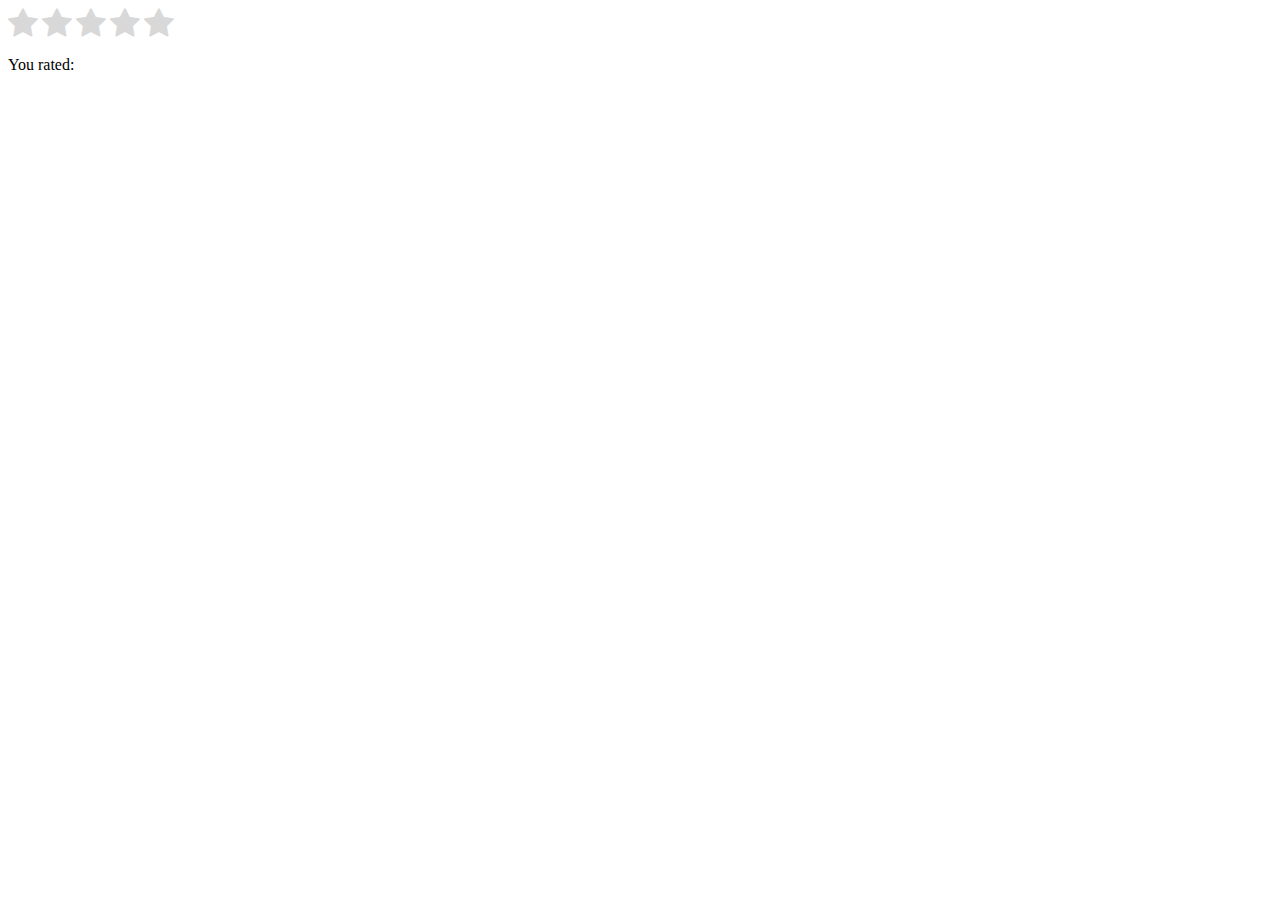
<file: index.html>
<!DOCTYPE html>
<html lang="en">

<head>
    <meta charset="UTF-8">
    <meta name="viewport" content="width=device-width, initial-scale=1.0">
    <title>Rating</title>
    <script src="./index.js" defer></script>
    <link href="https://cdn.jsdelivr.net/npm/bootstrap@5.3.1/dist/css/bootstrap.min.css" rel="stylesheet"
        integrity="sha384-4bw+/aepP/YC94hEpVNVgiZdgIC5+VKNBQNGCHeKRQN+PtmoHDEXuppvnDJzQIu9" crossorigin="anonymous">
    <link rel="stylesheet" type="text/css"
        href="https://cdnjs.cloudflare.com/ajax/libs/font-awesome/4.7.0/css/font-awesome.min.css">
    <link rel="stylesheet" href="./style.css">
</head>

<body>
    <div class="vh-100 d-flex flex-column align-items-center justify-content-center">
        <div>
            <i class="fa fa-star mx-2" data-rating="1"></i>
            <i class="fa fa-star mx-2" data-rating="2"></i>
            <i class="fa fa-star mx-2" data-rating="3"></i>
            <i class="fa fa-star mx-2" data-rating="4"></i>
            <i class="fa fa-star mx-2" data-rating="5"></i>
        </div>
        <div class="rating">
            <p>You rated: <span id="rating"></span></p>
        </div>
    </div>
    <script src="https://cdn.jsdelivr.net/npm/bootstrap@5.3.1/dist/js/bootstrap.bundle.min.js"
        integrity="sha384-HwwvtgBNo3bZJJLYd8oVXjrBZt8cqVSpeBNS5n7C8IVInixGAoxmnlMuBnhbgrkm"
        crossorigin="anonymous"></script>
</body>

</html>
</file>
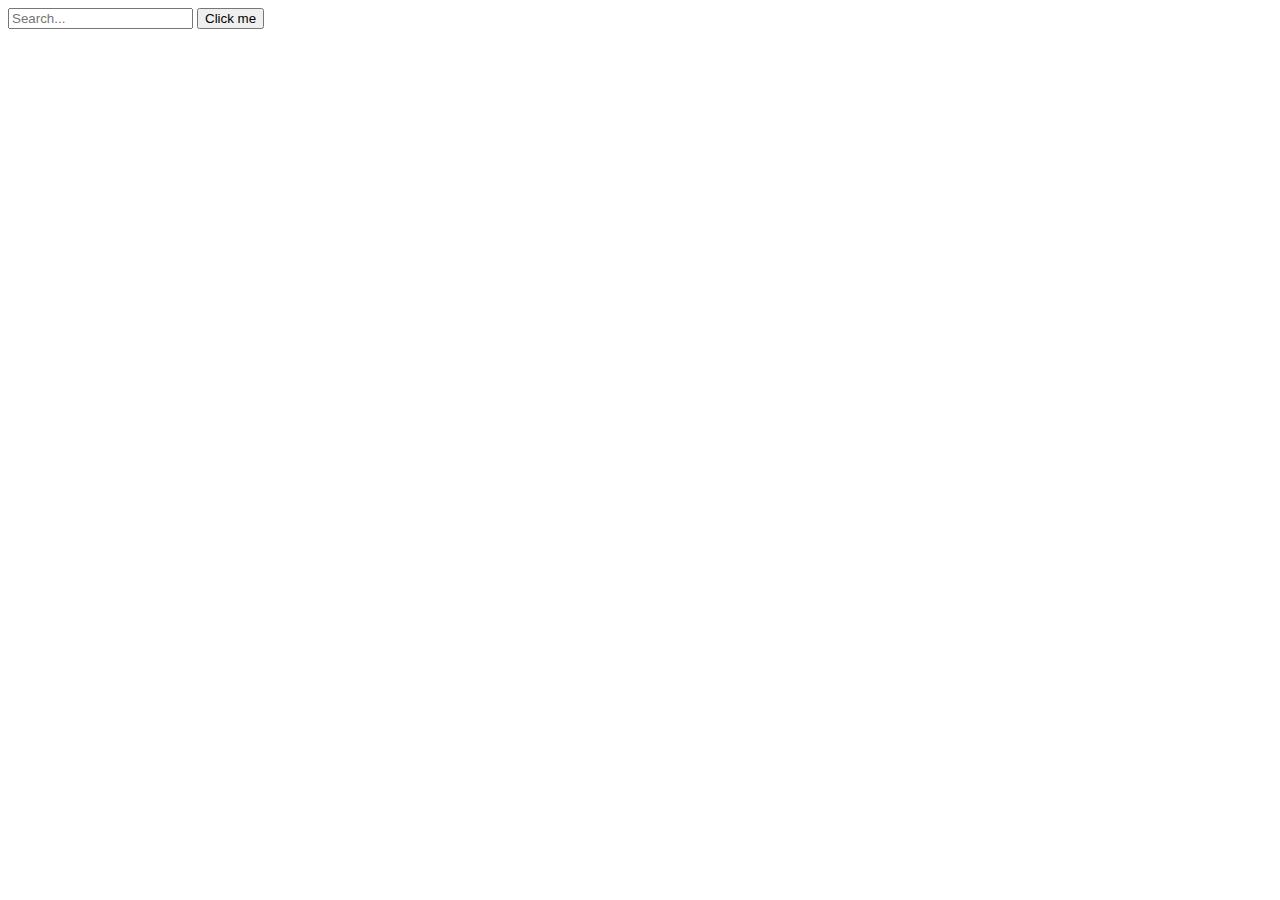
<file: js-practice/index.html>
<!DOCTYPE html>
<html lang="en">
<head>
    <meta charset="UTF-8">
    <meta name="viewport" content="width=device-width, initial-scale=1.0">
    <title>Document</title>
    <script src="index.js" async></script>
</head>
<body>
    <input type="text" placeholder="Search..." onkeyup="debounce(event)" />

    <button onclick="throttle()">Click me</button>
</body>
</html>
</file>
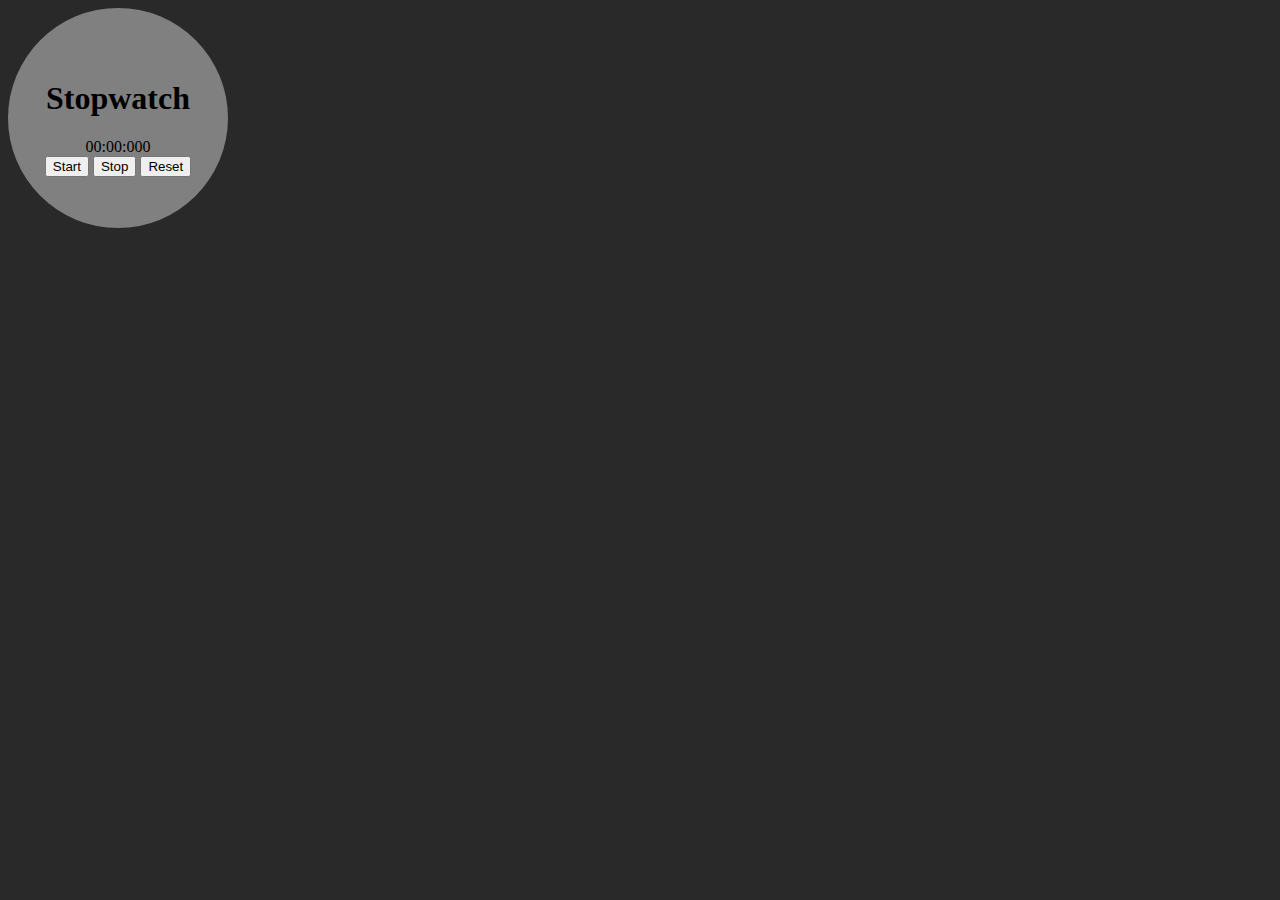
<file: stopwatch/index.html>
<!DOCTYPE html>
<html lang="en">

<head>
    <meta charset="UTF-8">
    <meta name="viewport" content="width=device-width, initial-scale=1.0">
    <title>Stopwatch</title>
    <link rel="stylesheet" href="style.css">
    <script src="index.js" defer></script>
</head>

<body>
    <div id="stopwatch">
        <h1>Stopwatch</h1>
        <div id="timer" role="timer">00:00:000</div>

        <div>
            <button id="start-btn">Start</button>
            <button id="stop-btn">Stop</button>
            <button id="reset-btn">Reset</button>
        </div>
    </div>
</body>

</html>
</file>
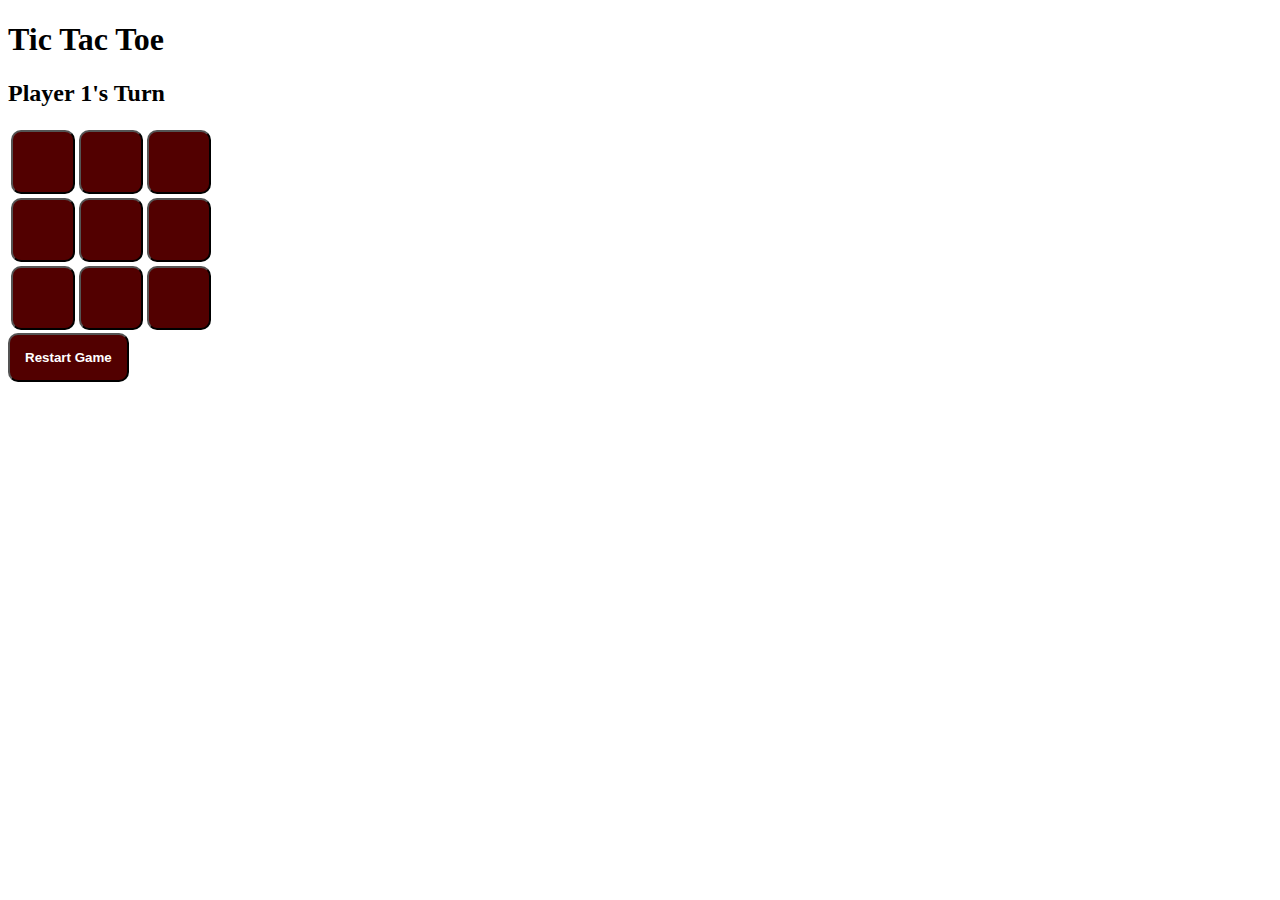
<file: tictactoe/index.html>
<!DOCTYPE html>
<html lang="en">

<head>
    <meta charset="UTF-8">
    <meta name="viewport" content="width=device-width, initial-scale=1.0">
    <title>Tic Tac Toe</title>
    <script src="index.js" defer></script>
    <link rel="stylesheet" href="style.css">
</head>

<body>
    <div id="board">
        <h1>Tic Tac Toe</h1>
        <h2 id="game-heading" aria-live="polite">Player 1's Turn</h2>
        <table role="grid">
            <tbody>
                <tr>
                    <td><button class="game-square"></button></td>
                    <td><button class="game-square"></button></td>
                    <td><button class="game-square"></button></td>
                </tr>
                <tr>
                    <td><button class="game-square"></button></td>
                    <td><button class="game-square"></button></td>
                    <td><button class="game-square"></button></td>
                </tr>
                <tr>
                    <td><button class="game-square"></button></td>
                    <td><button class="game-square"></button></td>
                    <td><button class="game-square"></button></td>
                </tr>
            </tbody>
        </table>
        <button id="restart-button">Restart Game</button>
    </div>

</body>

</html>
</file>
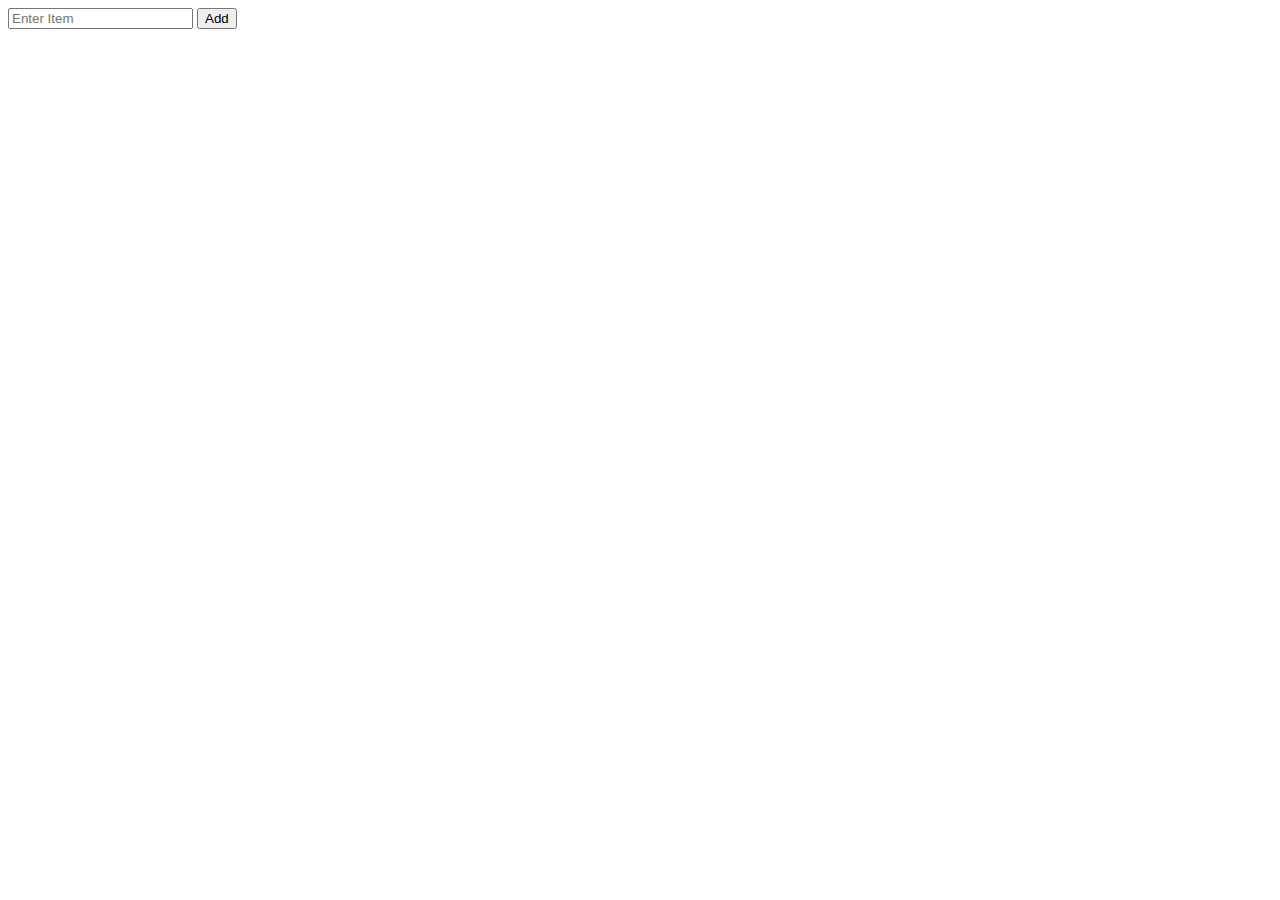
<file: todo-app/index.html>
<!DOCTYPE html>
<html lang="en">

<head>
    <meta charset="UTF-8">
    <meta name="viewport" content="width=device-width, initial-scale=1.0">
    <title>Todo</title>
    <link href="https://cdn.jsdelivr.net/npm/bootstrap@5.3.1/dist/css/bootstrap.min.css" rel="stylesheet"
        integrity="sha384-4bw+/aepP/YC94hEpVNVgiZdgIC5+VKNBQNGCHeKRQN+PtmoHDEXuppvnDJzQIu9" crossorigin="anonymous">
    <link rel="stylesheet" href="style.css">
    <script src="index.js" defer></script>
</head>

<body>
    <div class="w-50 p-5">
        <div>
            <input type="text" class="form-control" id="todo-value" placeholder="Enter Item" />
            <button class="mt-2 btn btn-primary" id="add-btn">Add</button>
        </div>
        <ul type="ul" class="mt-5" id="todo-container">

        </ul>
    </div>
</body>

</html>
</file>
<file: style.css>
i {
    color: rgb(216, 216, 216);
    font-size: 2em !important;
}
</file>
<file: stopwatch/style.css>
body {
    background-color: rgb(41, 41, 41);
}

#stopwatch {
    background-color: grey;
    height: 200px;
    width: 200px;
    padding: 10px;
    border-radius: 50%;
    display: flex;
    flex-direction: column;
    align-items: center;
    justify-content: center;
}
</file>
<file: tictactoe/style.css>
button {
    font-weight: bold;
    border-radius: 10px;
    cursor: pointer;
    background-color: rgb(82, 0, 0);
    color: white;
}

.game-square {
    padding: 30px;
}

#restart-button {
    padding: 15px;
}
</file>
<file: todo-app/style.css>
span {
    color: red;
    font-weight: bold;
    cursor: pointer;
}
</file>
